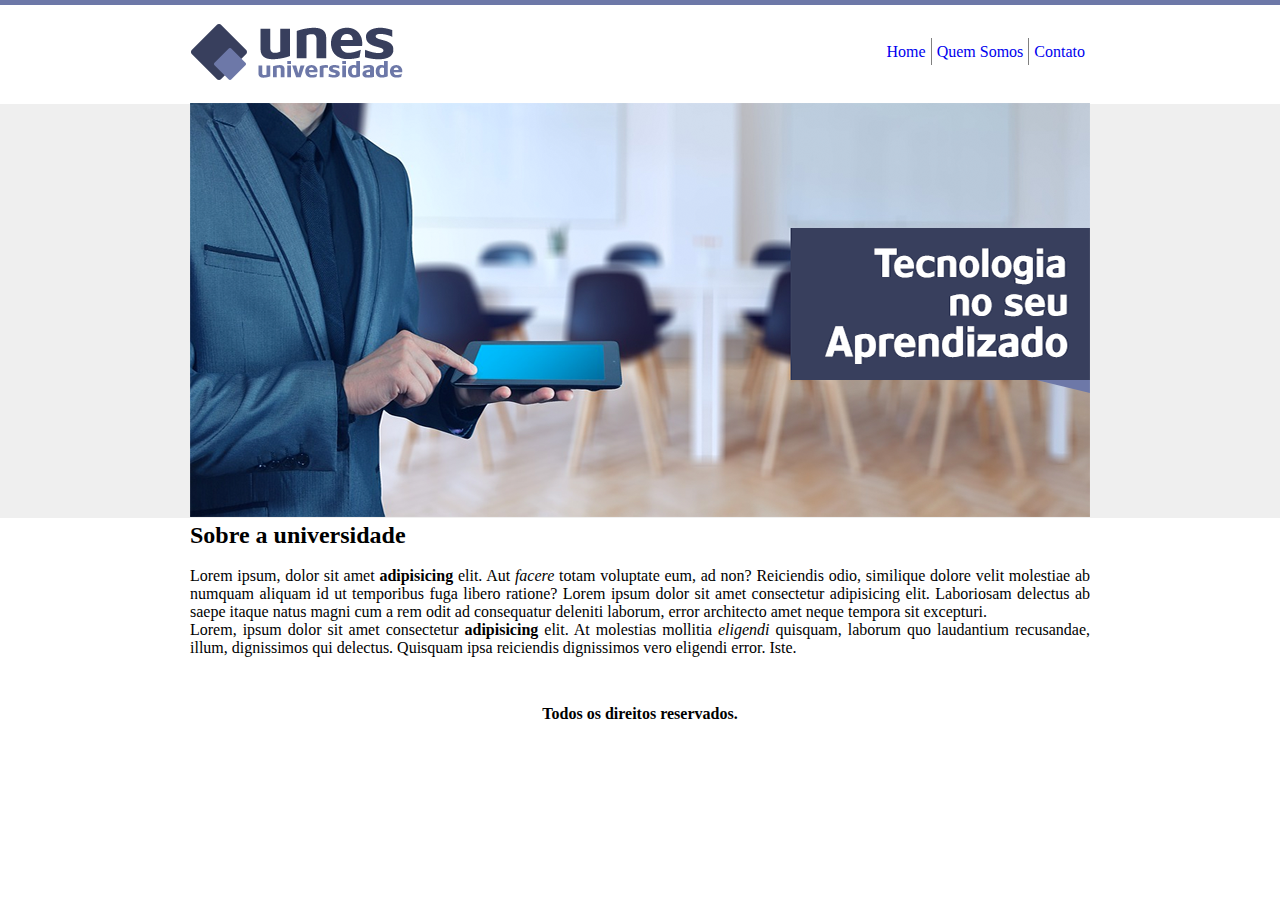
<file: UNES/index.html>
<!DOCTYPE html>
<html lang="PT-BR">

<head>
    <meta charset="UTF-8">
    <meta http-equiv="X-UA-Compatible" content="IE=edge">
    <meta name="viewport" content="width=device-width, initial-scale=1.0">
    <title>UNES - Pagina Principal</title>
    <link rel="stylesheet" type="text/css" href="estilo.css">
</head>

<body>
    <div id="principal">
        <header>
            <img class="logo" src="imagens/logo.png">

            <nav>
                <ul type="none">
                    <li><a href="index.html">Home</a></li>
                    <li><a class="divisao" href="pagina2.html">Quem Somos</a></li>
                    <li><a href="pagina3.html">Contato</a></li>
                </ul>
            </nav>

        </header>
        <main>
            <figure class="capa-principal">
                <img src="imagens/capa.png" alt="Capa">
            </figure>
            <section>
                <h2>Sobre a universidade</h2>
                <br>
                <p>Lorem ipsum, dolor sit amet <span>adipisicing</span> elit. Aut <em>facere</em> totam voluptate eum,
                    ad non? Reiciendis odio, similique dolore velit molestiae ab numquam aliquam id ut temporibus fuga
                    libero ratione? Lorem ipsum dolor sit amet consectetur adipisicing elit. Laboriosam delectus ab
                    saepe itaque natus magni cum a rem odit ad consequatur deleniti laborum, error architecto amet neque
                    tempora sit excepturi.
                </p>

                <p>Lorem, ipsum dolor sit amet consectetur <span>adipisicing</span> elit. At molestias mollitia
                    <em>eligendi</em> quisquam, laborum quo laudantium recusandae, illum, dignissimos qui delectus.
                    Quisquam ipsa reiciendis dignissimos vero eligendi error. Iste.
                </p>
            </section>

        </main>
        <footer>
            <br>
            <p class="rodape">Todos os direitos reservados.</p>
        </footer>
    </div>
</body>

</html>
</file>
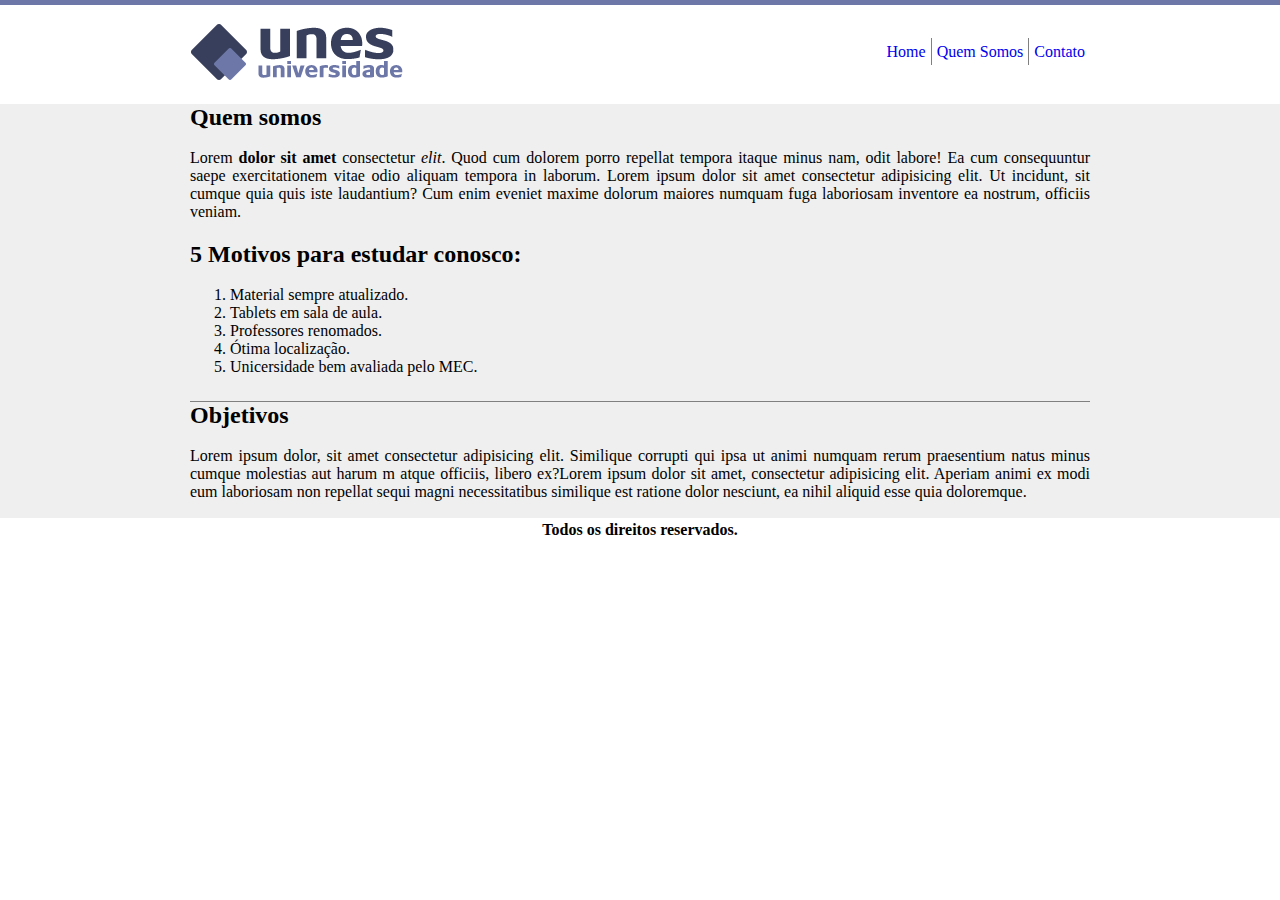
<file: UNES/pagina2.html>
<!DOCTYPE html>
<html lang="PT-BR">

<head>
    <meta charset="UTF-8">
    <meta http-equiv="X-UA-Compatible" content="IE=edge">
    <meta name="viewport" content="width=device-width, initial-scale=1.0">
    <title>Quem Somos</title>
    <link rel="stylesheet" type="text/css" href="estilo.css">
</head>

<body>
    <div id="principal">
        <header>
            <img class="logo" src="imagens/logo.png">

            <nav>
                <ul type="none">
                    <li><a href="index.html">Home</a></li>
                    <li><a class="divisao" href="pagina2.html">Quem Somos</a></li>
                    <li><a href="pagina3.html">Contato</a></li>
                </ul>
            </nav>
        </header>
        <main class="main2">
            <section>
                <h2>Quem somos</h2>
                <br>
                <p>Lorem <span>dolor sit amet </span> consectetur <em> elit</em>. Quod cum dolorem porro repellat
                    tempora itaque minus nam, odit labore! Ea cum consequuntur saepe exercitationem vitae odio aliquam
                    tempora in laborum. Lorem ipsum dolor sit amet consectetur adipisicing elit. Ut incidunt, sit cumque
                    quia quis iste laudantium? Cum enim eveniet maxime dolorum maiores numquam fuga laboriosam inventore
                    ea nostrum, officiis veniam.</p>
            </section>
            <article>
                <h2 class="titulo-h2">5 Motivos para estudar conosco:</h2>
                <br>
                <ol class="motivos5">
                    <li>Material sempre atualizado.</li>
                    <li>Tablets em sala de aula.</li>
                    <li>Professores renomados.</li>
                    <li>Ótima localização.</li>
                    <li>Unicersidade bem avaliada pelo MEC.</li>
                </ol>
            </article>
            <section>
                <h2 class="linha-objetivos">Objetivos
                </h2>
                <br>
                <p>
                    Lorem ipsum dolor, sit amet consectetur adipisicing elit. Similique corrupti qui ipsa ut animi
                    numquam rerum praesentium natus minus cumque molestias aut harum m atque officiis, libero ex?Lorem
                    ipsum dolor sit amet, consectetur adipisicing elit. Aperiam animi ex modi eum laboriosam non
                    repellat sequi magni necessitatibus similique est ratione dolor nesciunt, ea nihil aliquid esse quia
                    doloremque.
                </p>
            </section>

        </main>
        <footer class="rodape">
            Todos os direitos reservados.
        </footer>
    </div>

</body>

</html>
</file>
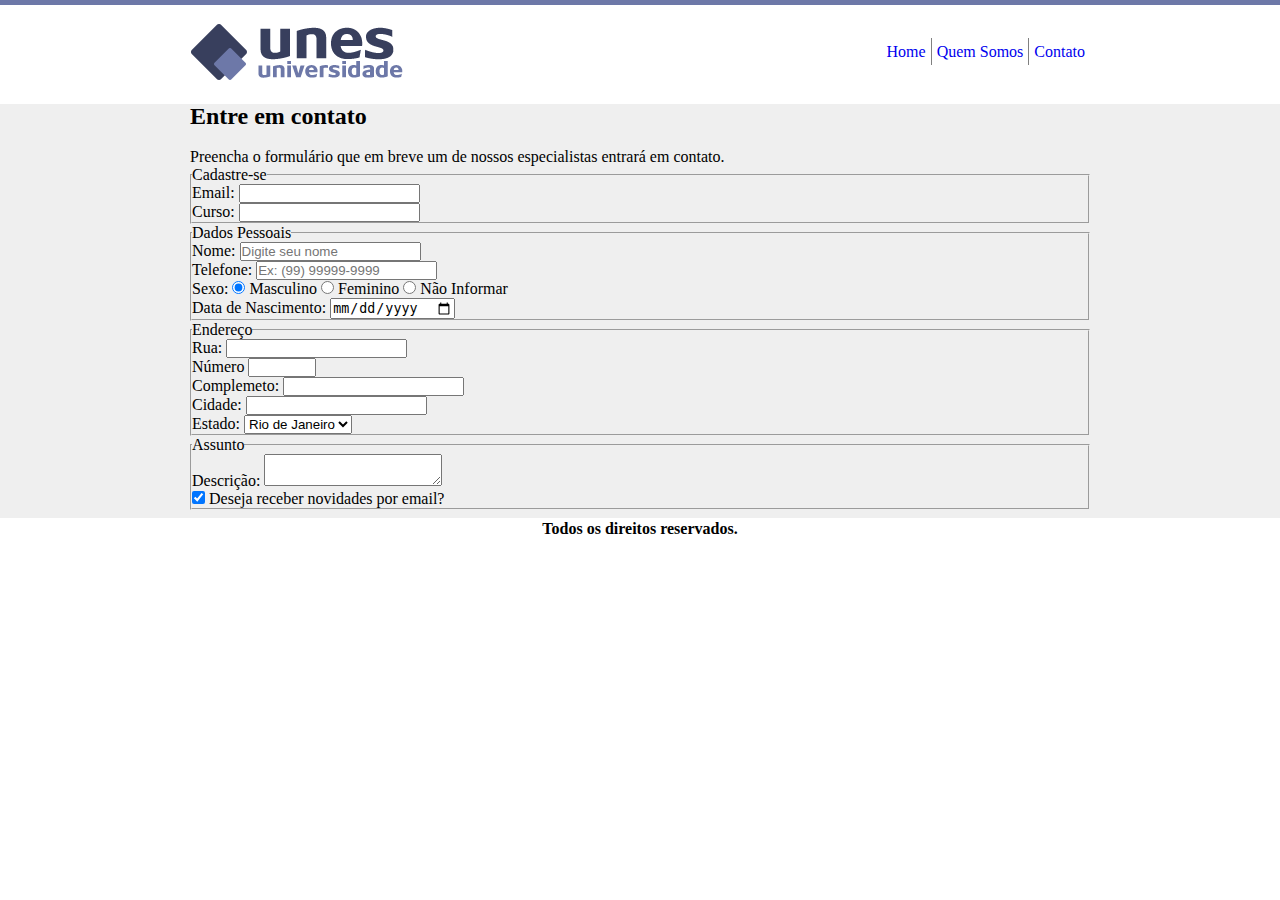
<file: UNES/pagina3.html>
<!DOCTYPE html>
<html lang="PT-BR">

<head>
    <meta charset="UTF-8">
    <meta http-equiv="X-UA-Compatible" content="IE=edge">
    <meta name="viewport" content="width=device-width, initial-scale=1.0">
    <link rel="stylesheet" type="text/css" href="estilo.css">
    <title>Contato</title>
</head>

<body>
    <div id="principal">

        <header>
            <img class="logo" src="imagens/logo.png">

            <nav>
                <ul type="none">
                    <li><a href="index.html">Home</a></li>
                    <li><a class="divisao" href="pagina2.html">Quem Somos</a></li>
                    <li><a href="pagina3.html">Contato</a></li>
                </ul>
            </nav>
        </header>
        <main>
            <h2>Entre em contato</h2> <br>
            <p>Preencha o formulário que em breve um de nossos especialistas entrará em contato. </p>
            <form method="get" action="">
                <fieldset>
                    <legend>Cadastre-se</legend>
                    <div>
                        <label>Email:</label>
                        <input type="email" />
                    </div>
                    <div>
                        <label>Curso:</label>
                        <input type="text" />
                    </div>
                </fieldset>
                <fieldset>
                    <legend>Dados Pessoais</legend>
                    <div>
                        <label>Nome:</label>
                        <input type="text" placeholder="Digite seu nome">
                    </div>
                    <div>
                        <label>Telefone:</label>
                        <input type="tel" placeholder="Ex: (99) 99999-9999">
                    </div>
                    <div>
                        <label>Sexo:</label>
                        <input type="radio" value="Masculino" name="sexo" checked>
                        <label>Masculino</label>
                        <input type="radio" value="Feminino" name="sexo">
                        <label>Feminino</label>
                        <input type="radio" value="Outros" name="sexo">
                        <label>Não Informar</label>
                    </div>
                    <div>
                        <label>Data de Nascimento:</label>
                        <input type="date">
                    </div>
                </fieldset>
                <fieldset>
                    <legend>Endereço</legend>
                    <div>
                        <label>Rua:</label>
                        <input type="text">
                    </div>
                    <div>
                        <label>Número</label>
                        <input type="number" min="1" max="9999">
                    </div>
                    <div>
                        <label>Complemeto:</label>
                        <input type="text">
                    </div>

                    <div>
                        <label>Cidade:</label>
                        <input type="text">
                    </div>
                    <div>
                        <label>Estado:</label>
                        <select>
                            <option value="RJ">Rio de Janeiro</option>
                            <option value="SP">São Paulo </option>
                            <option value="MG">Minas Gerais</option>
                            <option value="PR">Paraná</option>
                            <option value="AM">Amazonas</option>
                            <option value="BA">Bahia</option>

                        </select>
                    </div>
                </fieldset>
                <fieldset>
                    <legend>Assunto</legend>
                    <div>
                        <label>Descrição:</label>
                        <textarea maxlength="256" placeholder="
                    Digite aqui..."></textarea>
                    </div>
                    <div>
                        <input type="checkbox" checked>
                        <label>Deseja receber novidades por email?</label>
                    </div>
                </fieldset>


            </form>


        </main>
        <footer>
            <p class="rodape">Todos os direitos reservados.</p>
        </footer>
    </div>

</body>

</html>
</file>
<file: UNES/estilo.css>
* {
    margin: 0;
    padding: 0;

}

body {
    background-image: url(imagens/fundo.png);
    height: 100%;
    width: 100%;
}

#principal {
    width: 900px;
    margin: 0 auto;
}

header {
    display: flex;
    justify-content: space-between;
    align-items: center;
    padding: 23px 0;

}

a {
    padding: 5px;
    text-decoration: none;

}

.divisao {
    border-right: 1px solid grey;
    border-left: 1px solid grey;
}

ul {
    display: flex;
    flex-direction: row;

}



section {
    margin: 20px auto;
}

span {
    font-weight: bold;
}

/*Pagina 2*/

.motivos5 {
    padding-left: 40px;
}

p {
    text-align: justify;
}

section {
    padding-top: 0px;

    margin-top: 1px;


}

.rodape {
    text-align: center;
    font-weight: bold;
    margin-top: 10px;
}

.linha-objetivos {
    margin-top: 25px;
    border-top: 1px solid grey;
}
</file>
